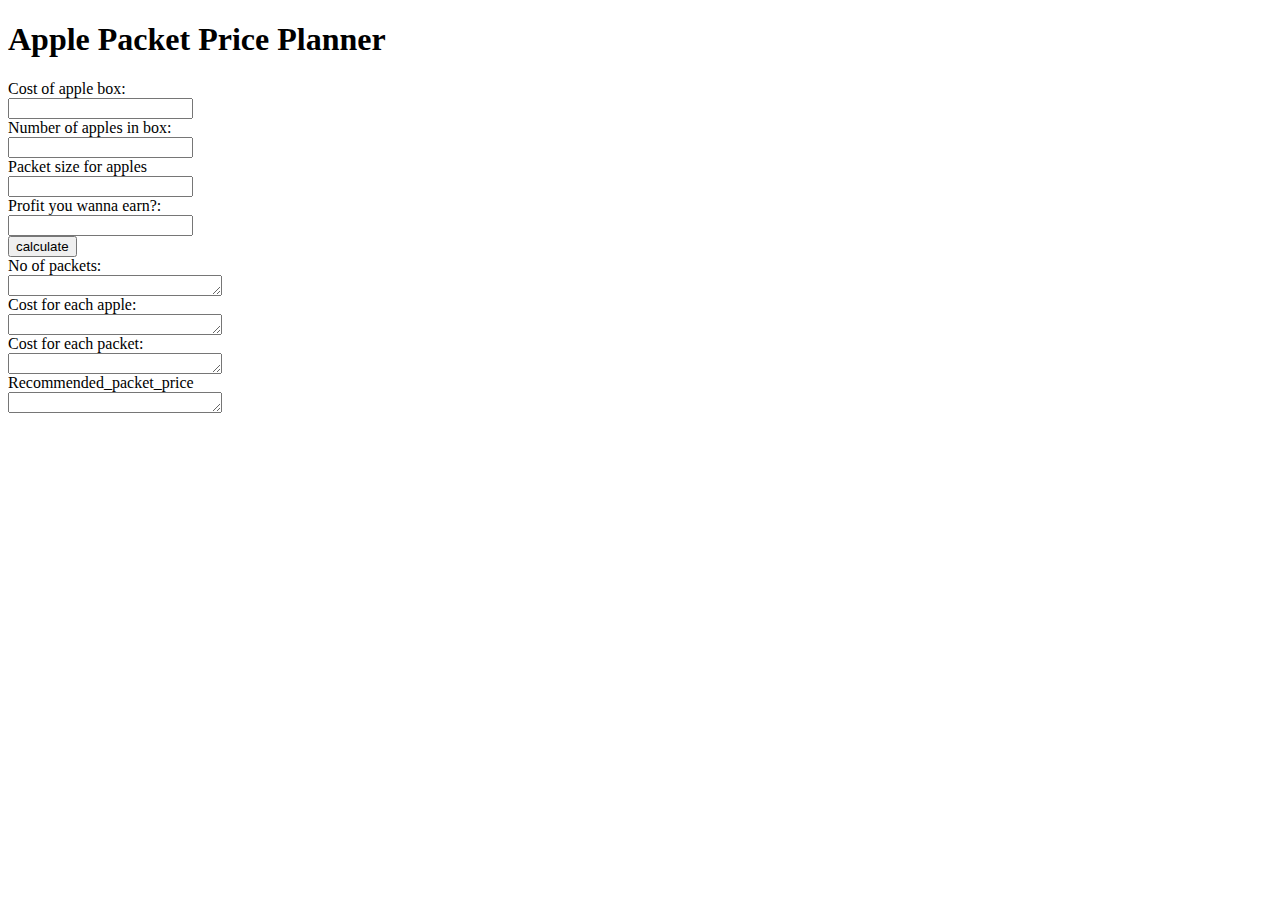
<file: index.html>
<!DOCTYPE html>
<html lang="en">

<head>
    <meta charset="UTF-8">
    <meta http-equiv="X-UA-Compatible" content="IE=edge">
    <meta name="viewport" content="width=device-width, initial-scale=1.0">
    <link rel="stylesheet" href="https://cdn.jsdelivr.net/npm/bootstrap-icons@1.10.3/font/bootstrap-icons.css">
    <link href="https://cdn.jsdelivr.net/npm/bootstrap@5.3.0-alpha1/dist/css/bootstrap.min.css" rel="stylesheet"
        integrity="sha384-GLhlTQ8iRABdZLl6O3oVMWSktQOp6b7In1Zl3/Jr59b6EGGoI1aFkw7cmDA6j6gD" crossorigin="anonymous">
    <link rel="stylesheet" href="style.css">
    <title>Apple Packet Price PLanner</title>
</head>

<body>

    <h1> Apple Packet Price Planner</Pre>
    </h1>
    <section class="input">
        <label for="">Cost of apple box:</label>
        <input type="text" class="cost_of_applebox list" id="">
        <label for="">Number of apples in box:</label>
        <input type="text" class="no_of_apples_in_box list" id="">
        <label for="">Packet size for apples</label>
        <input type="text" class="packet_size list" id="">
        <label for="">Profit you wanna earn?:</label>
        <input type="text" class="required_profit list" id="">
        <button class="btn calculate">calculate</button>
    </section>

    <section class="data">
        <label for="no_packets">No of packets:</label>
        <textarea class="no_packets item" id="" cols="24" rows="1"></textarea>
        <label for="cost_apple">Cost for each apple:</label>
        <textarea class="cost_apple item" id="" cols="24" rows="1"></textarea>
        <label for="cost_packet">Cost for each packet:</label>
        <textarea class="cost_packet item" id="" cols="24" rows="1"></textarea>
        <label for="recommended_packet_price">Recommended_packet_price</label>
        <textarea class="recommended_packet_price item" id="" cols="24" rows="1"></textarea>
    </section>


    <script src="./apple.js"></script>
    <script src="./apple.dom.js"></script>
</body>

</html>
</file>
<file: style.css>
.item {
    display: block;
}

.list {
    display: block;
}

/* section{
    text-align: center;
} */
</file>
